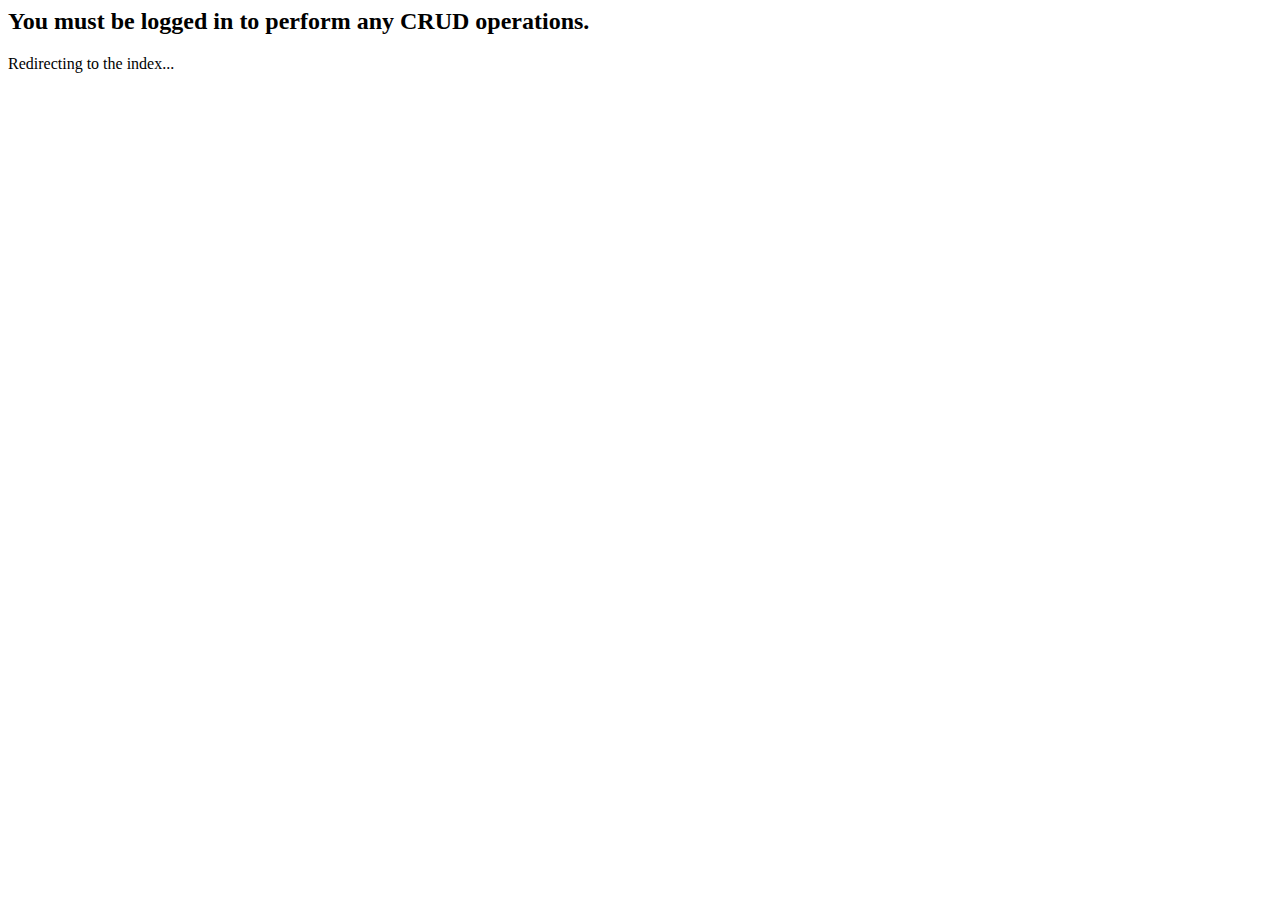
<file: vagrant/catalog/templates/loginError.html>
<html>
	<head>
		<title>Error</title>
		<script type="text/javascript">
			$(document).ready(function() {
				setTimeout(function() {
					window.location.href = '/'
				}, 5000);
			});
		</script>
	</head>
	<body>
		<h2>You must be logged in to perform any CRUD operations.</h2>
		<p>Redirecting to the index...</p>
	</body>
</html>
</file>
